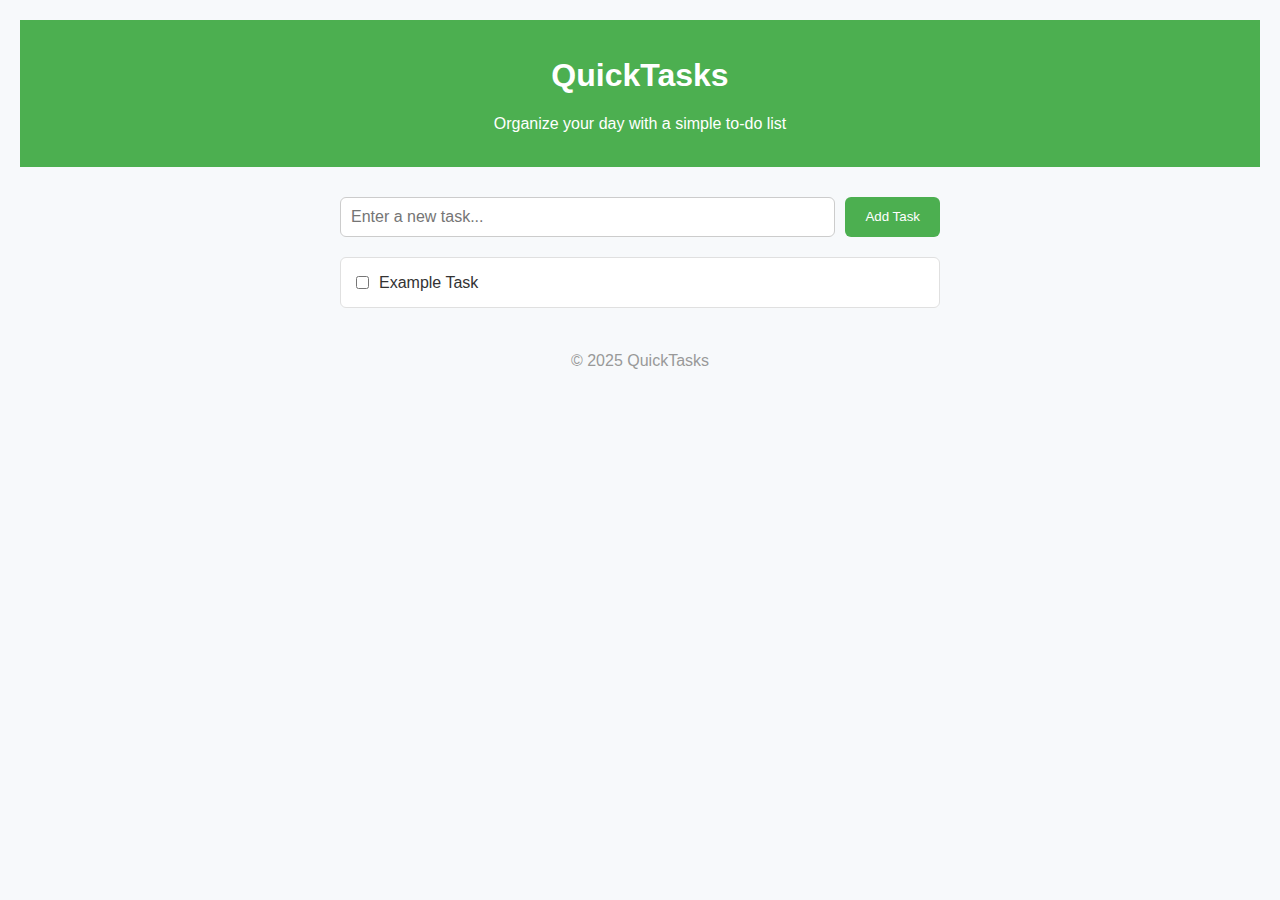
<file: index.html>
<!DOCTYPE html>
<html lang="en">
<head>
  <meta charset="UTF-8" />
  <meta name="viewport" content="width=device-width, initial-scale=1.0"/>
  <title>QuickTasks - To-Do List</title>
  <link rel="stylesheet" href="style.css" >
</head>
<body>

  <header class="header">
    <h1>QuickTasks</h1>
    <p>Organize your day with a simple to-do list</p>
  </header>

  <main class="container">
    <!-- Task Input -->
    <section class="task-input">
      <form id="taskForm">
        <input type="text" id="taskInput" placeholder="Enter a new task..." required />
        <button type="submit">Add Task</button>
      </form>
    </section>

    <!-- Task List -->
    <section class="task-list">
      <ul id="tasks">
        <!-- Example Task (Static) -->
        <li>
          <input type="checkbox" id="task1" />
          <label for="task1">Example Task</label>
        </li>
      </ul>
    </section>
  </main>

  <footer class="footer">
    <p>&copy; 2025 QuickTasks</p>
  </footer>

</body>
</html>
</file>
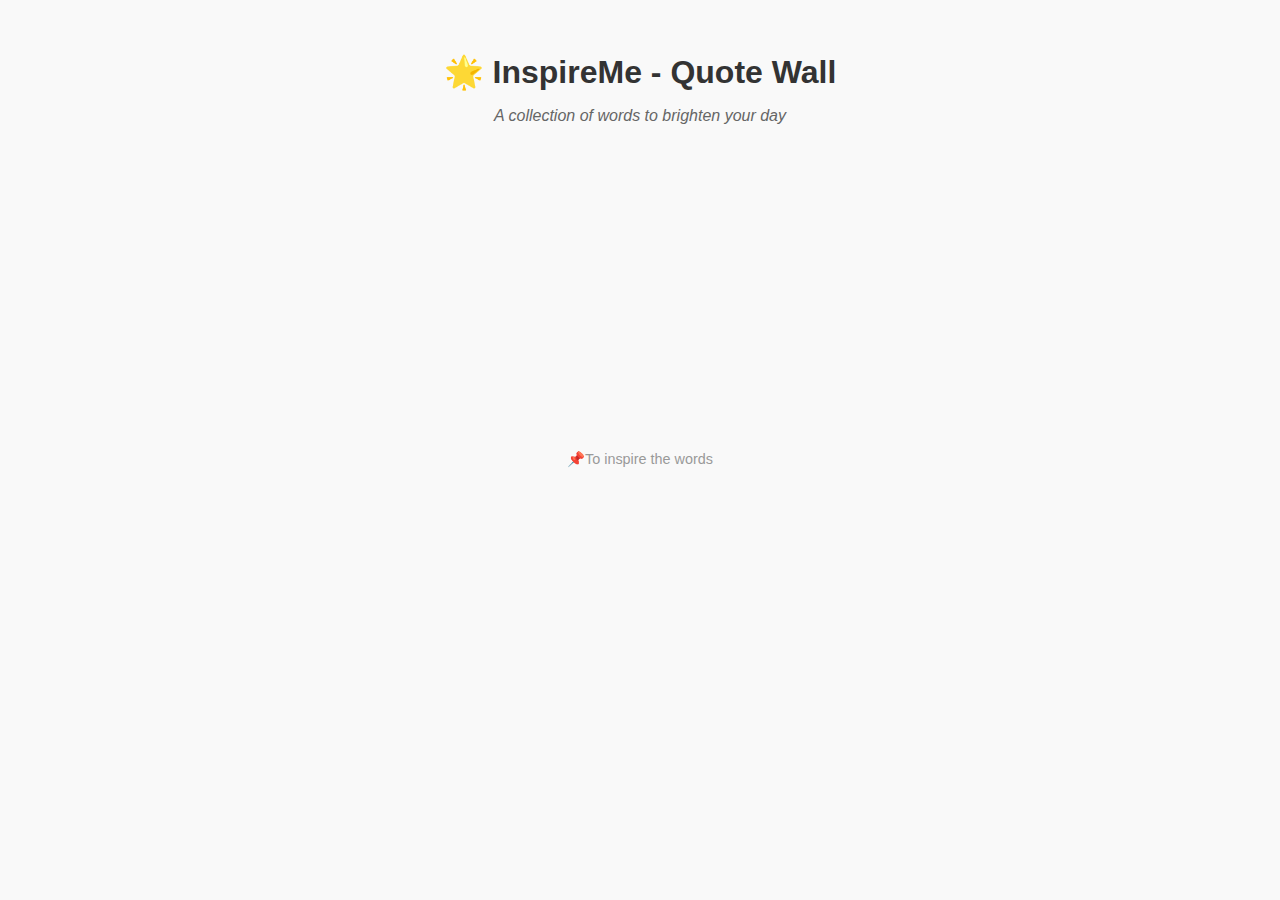
<file: index1.html>
<!DOCTYPE html>
<html lang="en">
<head>
  <meta charset="UTF-8" />
  <meta name="viewport" content="width=device-width, initial-scale=1.0"/>
  <title>InspireMe - Quote Wall</title>
  <link rel="stylesheet" href="style1.css" >
</head>
<body>
  <h1>🌟 InspireMe - Quote Wall</h1>
  <p class="subtitle">A collection of words to brighten your day</p>

  <div class="quote-grid">
    <div class="quote-card fade-in delay1">"The best way to get started is to quit talking and begin doing." – Walt Disney</div>
    <div class="quote-card fade-in delay2">"Don’t let yesterday take up too much of today." – Will Rogers</div>
    <div class="quote-card fade-in delay3">"It’s not whether you get knocked down, it’s whether you get up." – Vince Lombardi</div>
    <div class="quote-card fade-in delay4">"Success is not in what you have, but who you are." – Bo Bennett</div>
    <div class="quote-card fade-in delay5">"Believe you can and you're halfway there." – Theodore Roosevelt</div>
    <div class="quote-card fade-in delay6">"Your time is limited, don't waste it living someone else's life." – Steve Jobs</div>
  </div>

  <footer>
         📌To inspire the words
  </footer>
</body>
</html>
</file>
<file: style1.css>
:root {
  --bg-color: #f9f9f9;
  --card-bg1: #ffb6b6;
  --card-bg2: #ffd6a5;
  --card-bg3: #fdffb6;
  --card-bg4: #caffbf;
  --card-bg5: #9bf6ff;
  --card-bg6: #a0c4ff;
  --text-color: #333;
}

body {
  font-family: 'Segoe UI', sans-serif;
  background-color: var(--bg-color);
  margin: 0;
  padding: 2rem;
  text-align: center;
  color: var(--text-color);
}

h1 {
  margin-bottom: 0.5rem;
}

.subtitle {
  margin-bottom: 2rem;
  font-style: italic;
  color: #666;
}

.quote-grid {
  display: grid;
  grid-template-columns: repeat(auto-fit, minmax(250px, 1fr));
  gap: 1.5rem;
  padding: 0 1rem;
}

.quote-card {
  background: var(--card-bg1);
  padding: 1.5rem;
  border-radius: 10px;
  font-size: 1rem;
  font-weight: bold;
  box-shadow: 0 4px 10px rgba(0,0,0,0.1);
  opacity: 0;
  transform: translateY(20px);
  animation: fadeIn 1s forwards;
}

.quote-card:nth-child(2) { background: var(--card-bg2); }
.quote-card:nth-child(3) { background: var(--card-bg3); }
.quote-card:nth-child(4) { background: var(--card-bg4); }
.quote-card:nth-child(5) { background: var(--card-bg5); }
.quote-card:nth-child(6) { background: var(--card-bg6); }

/* Animation delays for staggered effect */
.delay1 { animation-delay: 0.2s; }
.delay2 { animation-delay: 0.4s; }
.delay3 { animation-delay: 0.6s; }
.delay4 { animation-delay: 0.8s; }
.delay5 { animation-delay: 1s; }
.delay6 { animation-delay: 1.2s; }

@keyframes fadeIn {
  to {
    opacity: 1;
    transform: translateY(0);
  }
}

footer {
  margin-top: 3rem;
  font-size: 0.9rem;
  color: #999;
}
</file>
<file: style.css>
/* ===== Reset & Base Styles ===== */
* {
  margin: 0;
  padding: 0;
  box-sizing: border-box;
}

body {
  font-family: 'Segoe UI', Tahoma, Geneva, Verdana, sans-serif;
  background-color: #f7f9fb;
  color: #333;
  line-height: 1.6;
  padding: 20px;
}

/* ===== Header ===== */
.header {
  text-align: center;
  background-color: #4CAF50;
  color: white;
  padding: 30px 20px;
}

.header h1 {
  margin-bottom: 10px;
}

/* ===== Container ===== */
.container {
  max-width: 600px;
  margin: 30px auto;
}

/* ===== Task Input ===== */
.task-input form {
  display: flex;
  gap: 10px;
  margin-bottom: 20px;
}

.task-input input[type="text"] {
  flex: 1;
  padding: 10px;
  border: 1px solid #ccc;
  border-radius: 6px;
  font-size: 1rem;
}

.task-input button {
  padding: 10px 20px;
  background-color: #4CAF50;
  color: white;
  border: none;
  border-radius: 6px;
  cursor: pointer;
  transition: background-color 0.3s;
}

.task-input button:hover {
  background-color: #45a049;
}

/* ===== Task List ===== */
.task-list ul {
  list-style: none;
}

.task-list li {
  background: #fff;
  border: 1px solid #e0e0e0;
  padding: 12px 15px;
  border-radius: 6px;
  margin-bottom: 10px;
  display: flex;
  align-items: center;
}

.task-list input[type="checkbox"] {
  margin-right: 10px;
}

.task-list input[type="checkbox"]:checked + label {
  text-decoration: line-through;
  color: #888;
}

/* ===== Footer ===== */
.footer {
  text-align: center;
  margin-top: 40px;
  color: #999;
}
</file>
